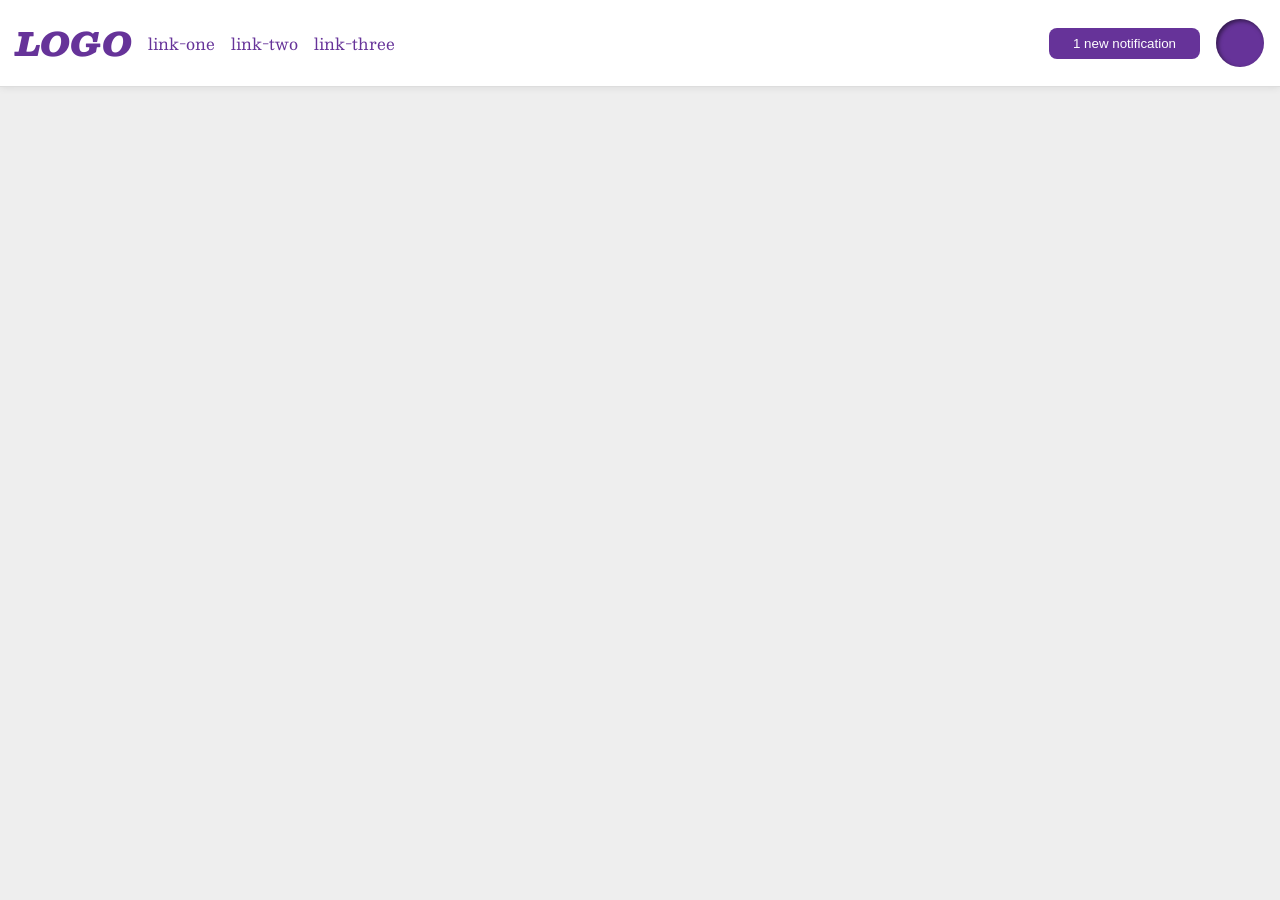
<file: foundations/flex/03-flex-header-2/index.html>
<!DOCTYPE html>
<html lang="en">
  <head>
    <meta charset="UTF-8">
    <meta http-equiv="X-UA-Compatible" content="IE=edge">
    <meta name="viewport" content="width=device-width, initial-scale=1.0">
    <title>Flex Header 2</title>
    <link rel="stylesheet" href="style.css">
  </head>
  <body>
    <div class="header">
      <div class="left-nav">
        <div class="logo">
          LOGO
        </div>
        <ul class="links">
          <li><a href="https://google.com">link-one</a></li>
          <li><a href="https://google.com">link-two</a></li>
          <li><a href="https://google.com">link-three</a></li>
        </ul>
      </div>
      <div class="right-nav">
        <button class="notifications">
          1 new notification
        </button>
        <div class="profile-image"></div>
      </div>
    </div>
  </body>
</html>
</file>
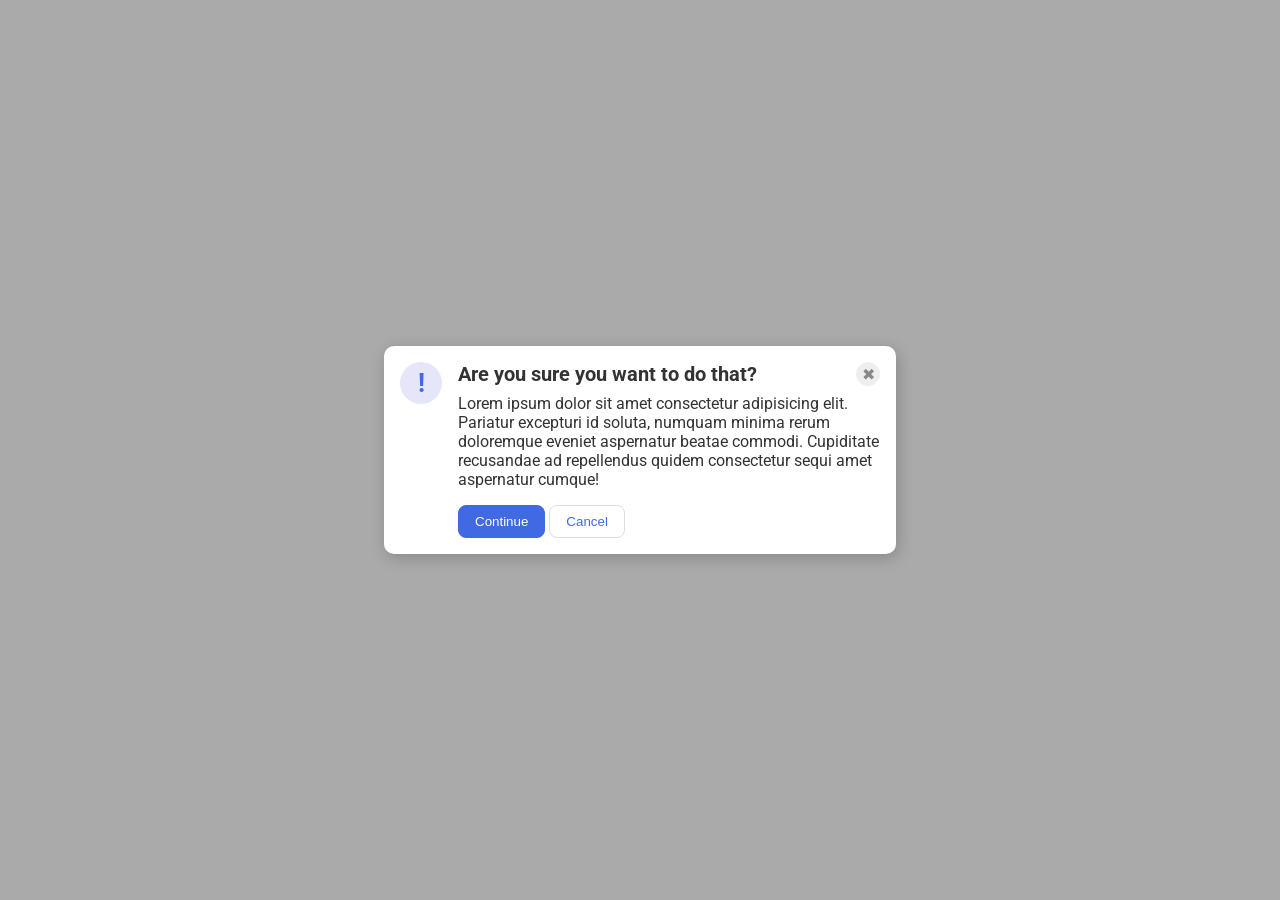
<file: foundations/flex/05-flex-modal/index.html>
<!doctype html>
<html lang="en">
  <head>
    <meta charset="UTF-8" />
    <meta http-equiv="X-UA-Compatible" content="IE=edge" />
    <meta name="viewport" content="width=device-width, initial-scale=1.0" />
    <link rel="stylesheet" href="style.css" />
    <title>Modal</title>
  </head>
  <body>
    <div class="modal">
      <div class="icon">!</div>
      <div class="right">
        <div class="header">
          Are you sure you want to do that?
          <button class="close-button">✖</button>
        </div>
        <div class="text">
          Lorem ipsum dolor sit amet consectetur adipisicing elit. Pariatur
          excepturi id soluta, numquam minima rerum doloremque eveniet aspernatur
          beatae commodi. Cupiditate recusandae ad repellendus quidem consectetur
          sequi amet aspernatur cumque!
        </div>
        <div>
          <button class="continue">Continue</button>
          <button class="cancel">Cancel</button>
        </div>
      </div>
    </div>
  </body>
</html>
</file>
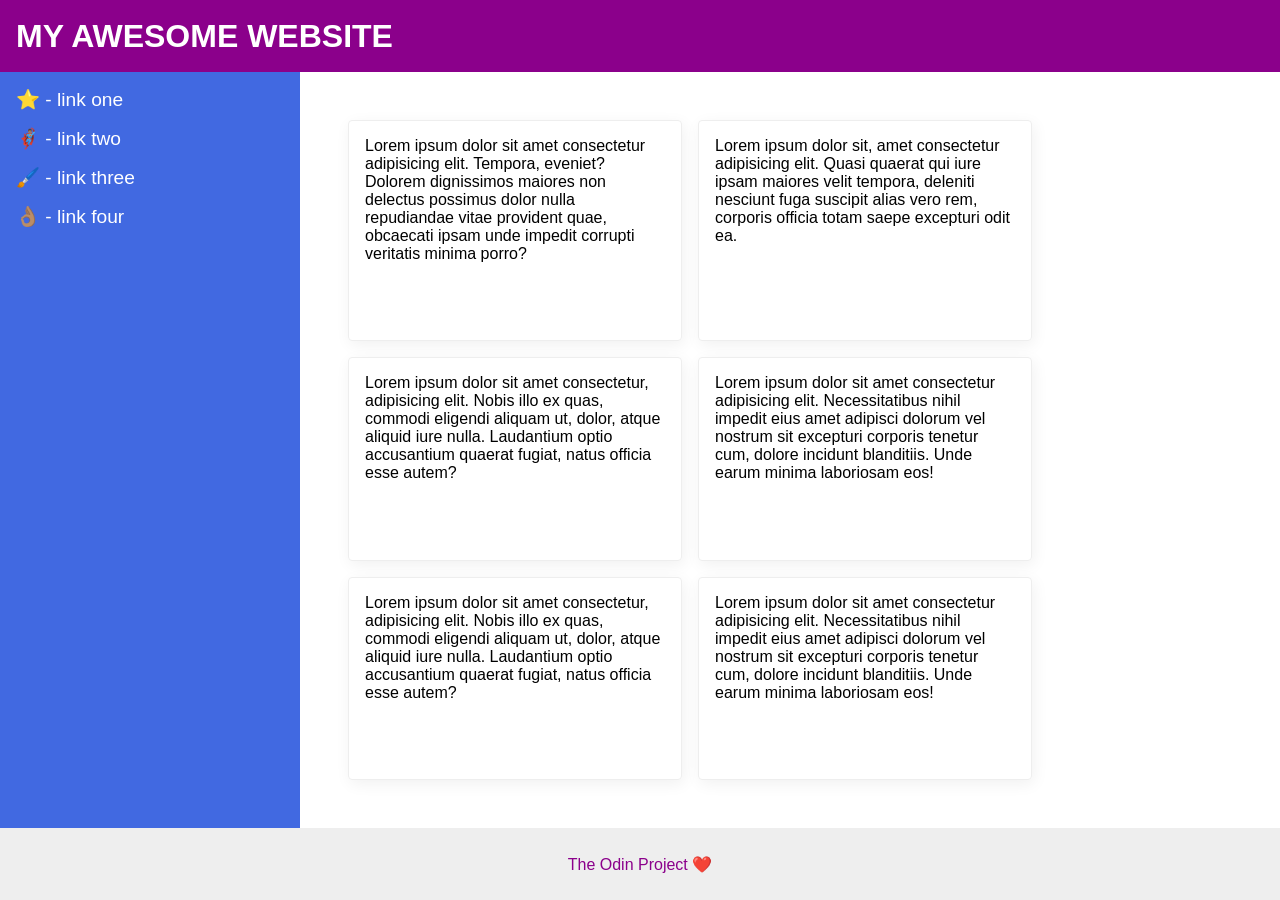
<file: foundations/flex/07-flex-layout-2/index.html>
<!DOCTYPE html>
<html lang="en">
  <head>
    <meta charset="UTF-8">
    <meta http-equiv="X-UA-Compatible" content="IE=edge">
    <meta name="viewport" content="width=device-width, initial-scale=1.0">
    <title>The Holy Grail</title>
    <link rel="stylesheet" href="style.css">
  </head>
  <body>
    <div class="header">
      MY AWESOME WEBSITE
    </div>
    
    <main>
      <div class="sidebar">
        <ul>
          <li><a href="#">⭐ - link one</a></li>
          <li><a href="#">🦸🏽‍♂️ - link two</a></li>
          <li><a href="#">🖌️ - link three</a></li>
          <li><a href="#">👌🏽 - link four</a></li>
        </ul>
      </div>
      <section class="card-container">
        <div class="card">Lorem ipsum dolor sit amet consectetur adipisicing elit. Tempora, eveniet? Dolorem dignissimos maiores non delectus possimus dolor nulla repudiandae vitae provident quae, obcaecati ipsam unde impedit corrupti veritatis minima porro?</div>
        <div class="card">Lorem ipsum dolor sit, amet consectetur adipisicing elit. Quasi quaerat qui iure ipsam maiores velit tempora, deleniti nesciunt fuga suscipit alias vero rem, corporis officia totam saepe excepturi odit ea.</div>
        <div class="card">Lorem ipsum dolor sit amet consectetur, adipisicing elit. Nobis illo ex quas, commodi eligendi aliquam ut, dolor, atque aliquid iure nulla. Laudantium optio accusantium quaerat fugiat, natus officia esse autem?</div>
        <div class="card">Lorem ipsum dolor sit amet consectetur adipisicing elit. Necessitatibus nihil impedit eius amet adipisci dolorum vel nostrum sit excepturi corporis tenetur cum, dolore incidunt blanditiis. Unde earum minima laboriosam eos!</div>
        <div class="card">Lorem ipsum dolor sit amet consectetur, adipisicing elit. Nobis illo ex quas, commodi eligendi aliquam ut, dolor, atque aliquid iure nulla. Laudantium optio accusantium quaerat fugiat, natus officia esse autem?</div>
        <div class="card">Lorem ipsum dolor sit amet consectetur adipisicing elit. Necessitatibus nihil impedit eius amet adipisci dolorum vel nostrum sit excepturi corporis tenetur cum, dolore incidunt blanditiis. Unde earum minima laboriosam eos!</div>
      </section>
    </main>
    
    <div class="footer">
      The Odin Project ❤️
    </div>
  </body>
</html>
</file>
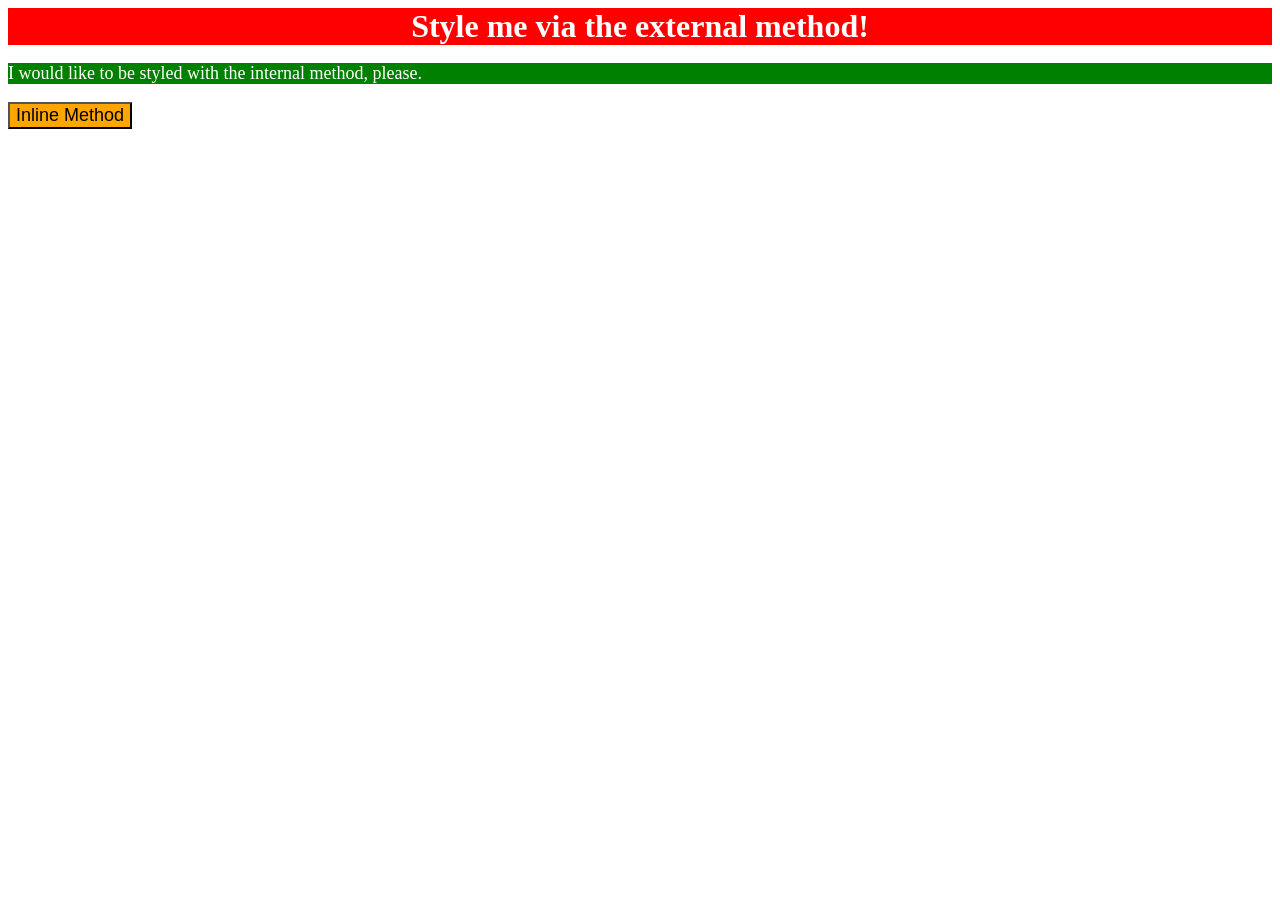
<file: foundations/intro-to-css/01-css-methods/index.html>
<!DOCTYPE html>
<html lang="en">
  <head>
    <meta charset="UTF-8">
    <meta http-equiv="X-UA-Compatible" content="IE=edge">
    <meta name="viewport" content="width=device-width, initial-scale=1.0">
    <link rel="stylesheet" href="styles.css">
    <title>Methods for Adding CSS</title>
    <style>
      p {
        background-color: green;
        color: white;
        font-size: 18px;
      }
    </style>
  </head>
  <body>
    <div>Style me via the external method!</div>
    <p>I would like to be styled with the internal method, please.</p>
    <button style="background-color: orange; font-size: 18px;">Inline Method</button>
  </body>
</html>
</file>
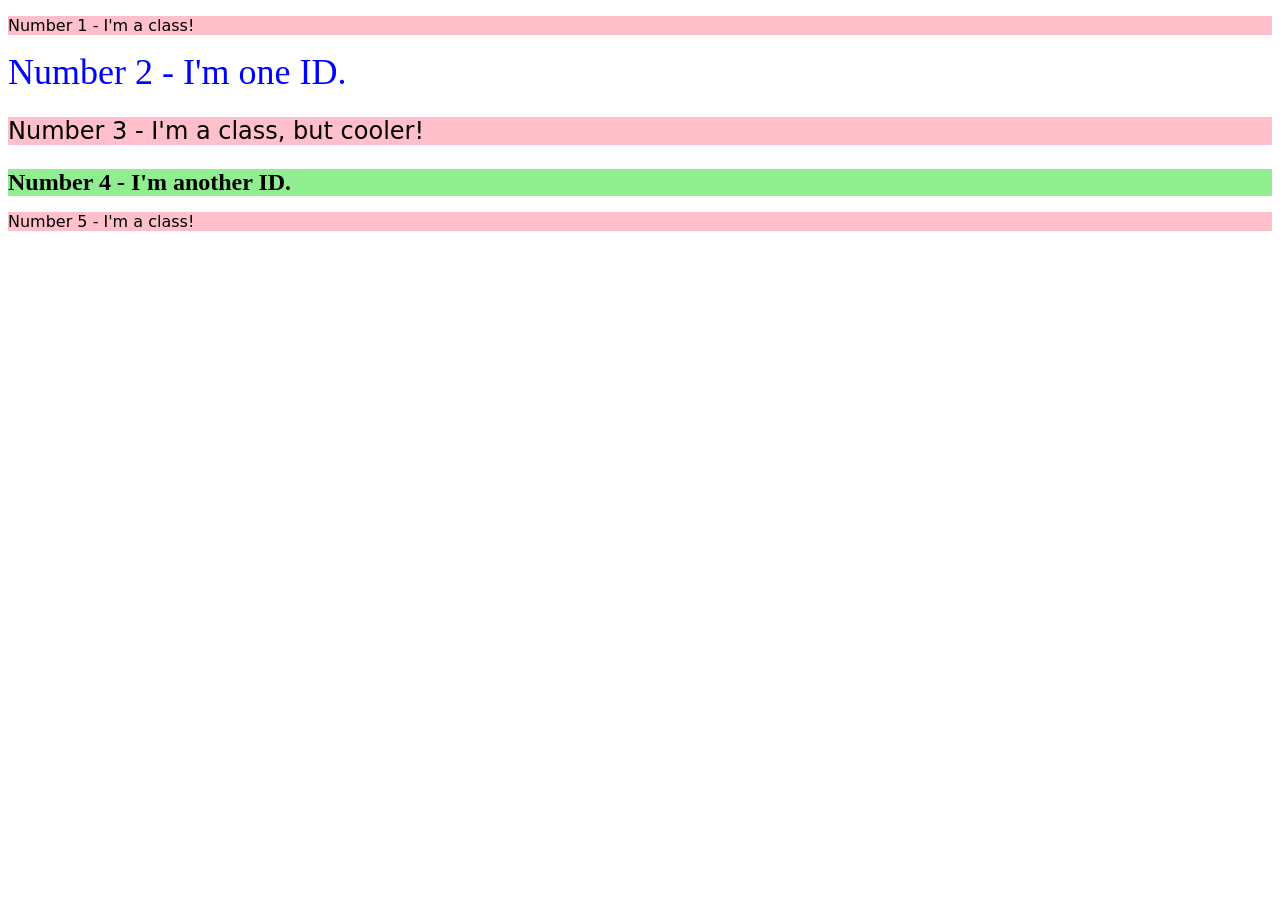
<file: foundations/intro-to-css/02-class-id-selectors/index.html>
<!DOCTYPE html>
<html lang="en">
  <head>
    <meta charset="UTF-8">
    <meta http-equiv="X-UA-Compatible" content="IE=edge">
    <meta name="viewport" content="width=device-width, initial-scale=1.0">
    <title>Class and ID Selectors</title>
    <link rel="stylesheet" href="style.css">
  </head>
  <body>
    <p class="odd">Number 1 - I'm a class!</p>
    <div id="blue">Number 2 - I'm one ID.</div>
    <p class="odd large">Number 3 - I'm a class, but cooler!</p>
    <div class="large" id="green">Number 4 - I'm another ID.</div>
    <p class="odd">Number 5 - I'm a class!</p>
  </body>
</html>
</file>
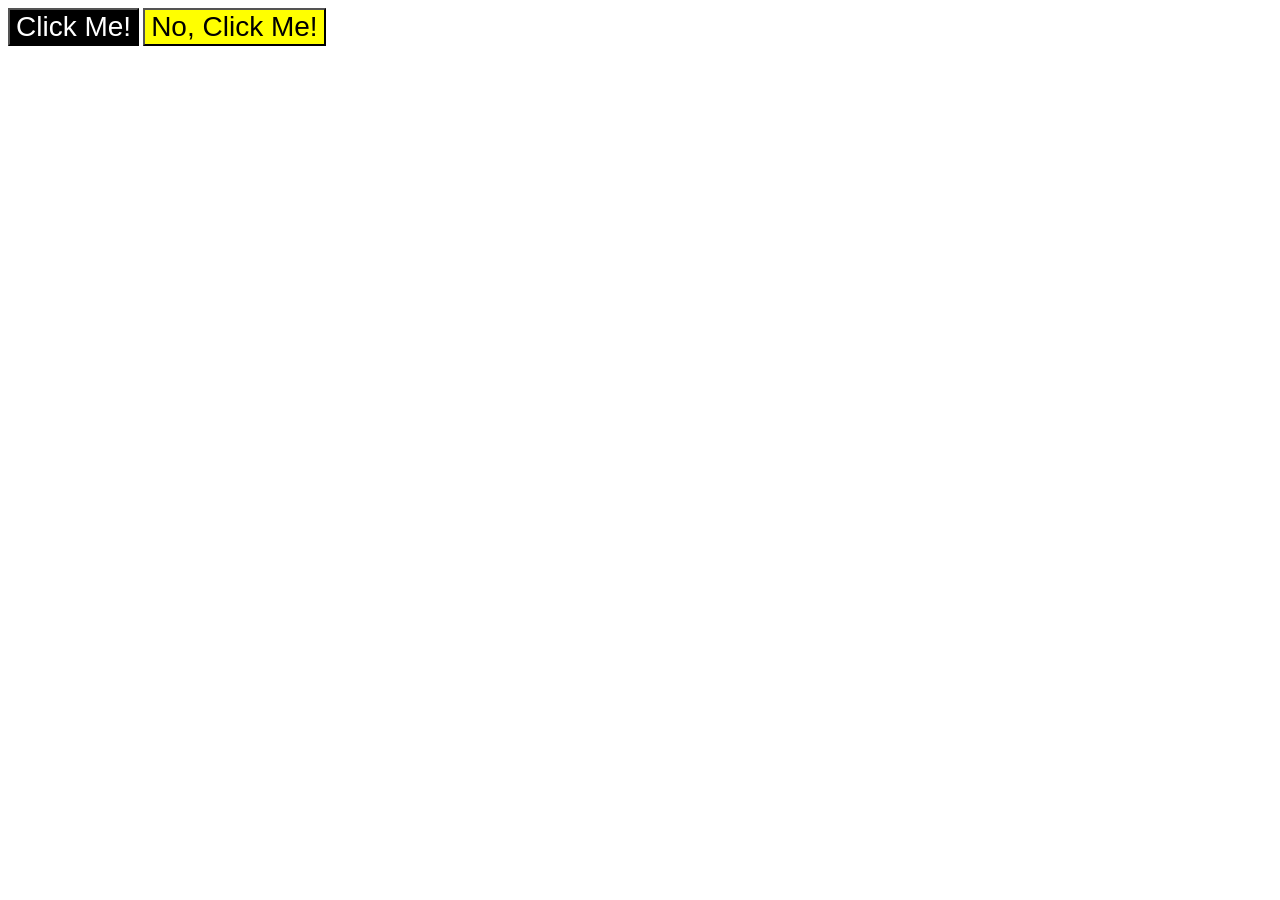
<file: foundations/intro-to-css/03-grouping-selectors/index.html>
<!DOCTYPE html>
<html lang="en">
  <head>
    <meta charset="UTF-8">
    <meta http-equiv="X-UA-Compatible" content="IE=edge">
    <meta name="viewport" content="width=device-width, initial-scale=1.0">
    <title>Grouping Selectors</title>
    <link rel="stylesheet" href="style.css">
  </head>
  <body>
    <button class="first">Click Me!</button>
    <button class="second">No, Click Me!</button>
  </body>
</html>
</file>
<file: foundations/flex/03-flex-header-2/style.css>
/* this is some magical font-importing.  
you'll learn about it later. */
@import url('https://fonts.googleapis.com/css2?family=Besley:ital,wght@0,400;1,900&display=swap');

body {
  margin: 0;
  background: #eee;
  font-family: Besley, serif;
}

.header {
  background: white;
  border-bottom: 1px solid #ddd;
  box-shadow: 0 0 8px rgba(0,0,0,.1);
  display: flex;
  justify-content: space-between;
  align-items: center;
  padding: 1em;
}

.left-nav,
.right-nav {
  display: flex;
  align-items: center;
  gap: 1em;
}

.profile-image {
  background: rebeccapurple;
  box-shadow: inset 2px 2px 4px rgba(0,0,0,.5);
  border-radius: 50%;
  width: 48px;
  height: 48px;
  flex-shrink: 0;
}

.logo {
  color: rebeccapurple;
  font-size: 32px;
  font-weight: 900;
  font-style: italic;
}

button {
  border: none;
  border-radius: 8px;
  background: rebeccapurple;
  color: white;
  padding: 8px 24px;
}

a {
  /* this removes the line under our links */
  text-decoration: none;
  color: rebeccapurple;
}

ul {
  list-style-type: none;
  margin: 0;
  padding: 0;
  display: flex;
  gap: 1em;
}
</file>
<file: foundations/flex/05-flex-modal/style.css>
@import url('https://fonts.googleapis.com/css2?family=Roboto:wght@400;700&display=swap');

html, body {
  height: 100%;
}

body {
  font-family: Roboto, sans-serif;
  margin: 0;
  background: #aaa;
  color: #333;
  /* I'll give you this one for free lol */
  display: flex;
  align-items: center;
  justify-content: center;
}

.modal {
  background: white;
  width: 480px;
  border-radius: 10px;
  box-shadow: 2px 4px 16px rgba(0,0,0,.2);
  display: flex;
  padding: 1em;
  gap: 1em;
}

.icon {
  color: royalblue;
  font-size: 26px;
  font-weight: 700;
  background: lavender;
  width: 42px;
  height: 42px;
  border-radius: 50%;
  display: flex;
  align-items: center;
  justify-content: center;
  flex-shrink: 0;
}

.close-button {
  background: #eee;
  border-radius: 50%;
  color: #888;
  font-weight: 400;
  font-size: 16px;
  height: 24px;
  width: 24px;
  display: flex;
  align-items: center;
  justify-content: center;
  border: 1px solid #eee;
  padding: 0;
}

button {
  cursor: pointer;
  padding: 8px 16px;
  border-radius: 8px;
}

button.continue {
  background: royalblue;
  border: 1px solid royalblue;
  color: white;
}

button.cancel {
  background: white;
  border: 1px solid #ddd;
  color: royalblue;
}

.header {
  display: flex;
  justify-content: space-between;
  align-items: center;
  font-weight: bold;
  font-size: 20px;
  margin-bottom: 8px;
}

.text {
  margin-bottom: 16px;
}
</file>
<file: foundations/flex/07-flex-layout-2/style.css>
body {
  font-family: -apple-system, BlinkMacSystemFont, 'Segoe UI', Roboto, Oxygen, Ubuntu, Cantarell, 'Open Sans', 'Helvetica Neue', sans-serif;
  margin: 0;
  min-height: 100vh;
  display: flex;
  flex-direction: column;
}

main {
  flex: 1;
  display: flex;
}

.header {
  height: 72px;
  background: darkmagenta;
  color: white;
}

.footer {
  height: 72px;
  background: #eee;
  color: darkmagenta;
}

.sidebar {
  width: 300px;
  background: royalblue;
  box-sizing: border-box;
  flex-shrink: 0;
  padding: 16px;
}

.card-container {
  display: flex;
  flex-wrap: wrap;
  gap: 16px;
  padding: 48px;
}

.card {
  border: 1px solid #eee;
  box-shadow: 2px 4px 16px rgba(0,0,0,.06);
  border-radius: 4px;
  flex-basis: 300px;
  padding: 16px;
}

ul {
  list-style-type: none;
  margin: 0;
  padding: 0;
}

li {
  margin-bottom: 16px;
}

a {
  text-decoration: none;
  color: white;
  font-size: larger;
}

.header {
  display: flex;
  align-items: center;
  font-size: xx-large;
  font-weight: bolder;
  padding: 0 16px;
}

.footer {
  display: flex;
  justify-content: center;
  align-items: center;
}
</file>
<file: foundations/intro-to-css/01-css-methods/styles.css>
div {
    background-color: red;
    color: white;
    font-size: 32px;
    text-align: center;
    font-weight: bold;
}
</file>
<file: foundations/intro-to-css/02-class-id-selectors/style.css>
/* Add CSS Styling */

.odd {
    background-color: pink;
    font-family: 'Verdana', 'DejaVu Sans', sans-serif;
}

#blue {
    color: blue;
    font-size: 36px;
}

.large {
    font-size: 24px;
}

#green {
    background-color: lightgreen;
    font-weight: bold;
}
</file>
<file: foundations/intro-to-css/03-grouping-selectors/style.css>
/* Add CSS Styling */

.first,
.second {
    font-size: 28px;
    font-family: 'Helvetica', 'Times New Roman', sans-serif;
}

.first {
    background-color: black;
    color: white;
}

.second {
    background-color: yellow;
}
</file>
